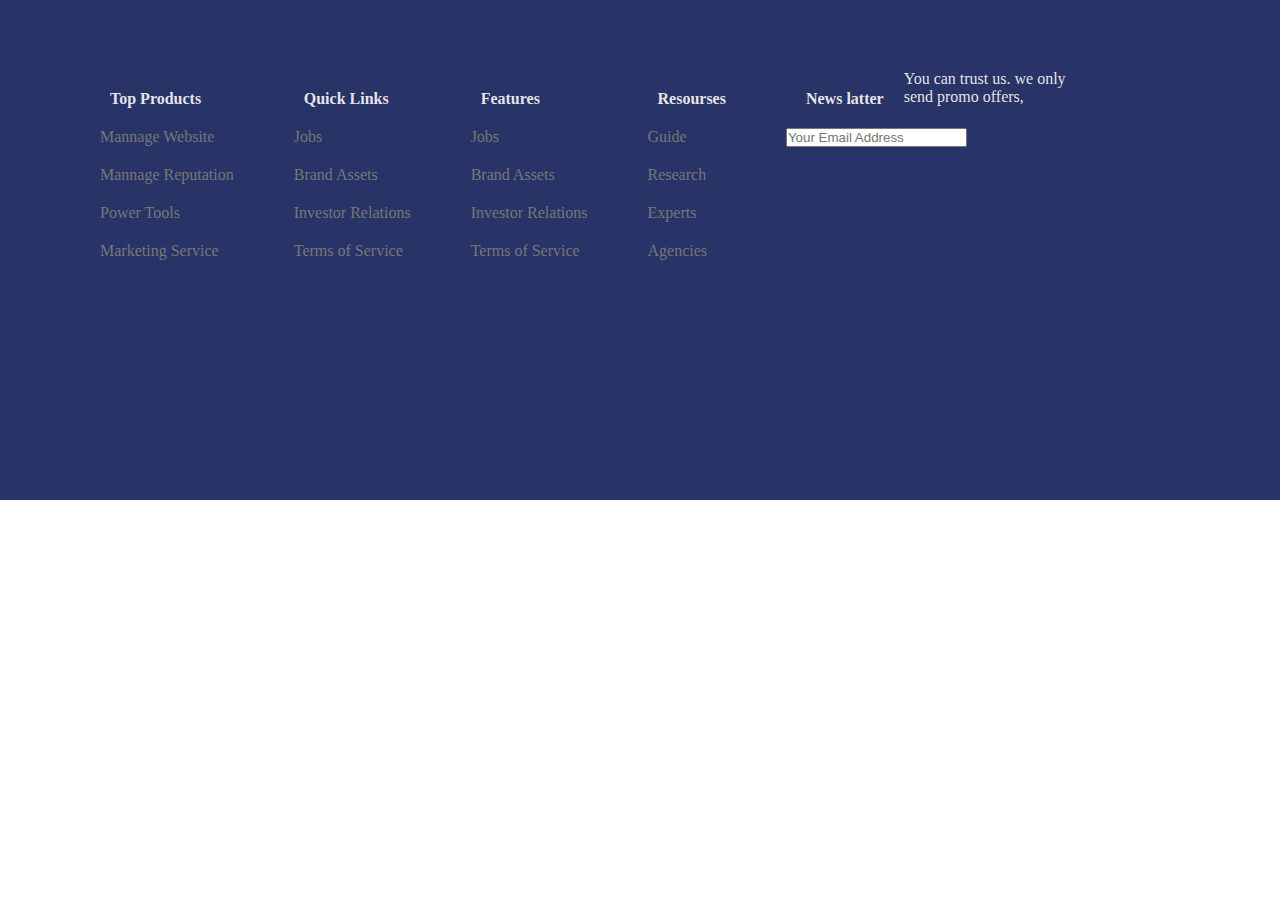
<file: abc.html>
<!DOCTYPE html>
<html lang="en">
<head>
    <meta charset="UTF-8">
    <meta http-equiv="X-UA-Compatible" content="IE=edge">
    <meta name="viewport" content="width=device-width, initial-scale=1.0">
    <title>Document</title>
    <style>
        *{
            box-sizing: border-box;
            margin: 0;
            padding: 0;
        }
        .wrapper {
           width: 100%;
        }
        footer{
            background: #283367;
            padding: 50px;
            height: 500px;
        }

        .container{
            width: 1140px;
            margin: 0 auto;
        }

        .footer-heading, h4{
            display: block;
            float: left;
            padding: 20px 20px;
            color: #f5f0f0f1;
            
        }

        .footer-heading ul li {
            padding: 10px;
            list-style: none;
            color: #777777;
            
        }

        .footer-heading a {
            color: #777777;
            text-decoration: none;
        }


    </style>
</head>
<body>
    <div class="wrapper">
    <footer>
        <div class="container">
            <div class="footer-heading">
                <h4>Top Products</h4>
                <ul>
                    <li><a href="#">Mannage Website</a></li>
                    <li><a href="#">Mannage Reputation</a></li>
                    <li><a href="#">Power Tools</a></li>
                    <li><a href="#">Marketing Service</a></li>
                </ul>
            </div>

            <div class="footer-heading">
                <h4>Quick Links</h4>
                <ul>
                    <li><a href="#">Jobs</a></li>
                    <li><a href="#">Brand Assets</a></li>
                    <li><a href="#">Investor Relations</a></li>
                    <li><a href="#">Terms of Service</a></li>
                </ul>
            </div>

            <div class="footer-heading">
                <h4>Features</h4>
                <ul>
                    <li><a href="#">Jobs</a></li>
                    <li><a href="#">Brand Assets</a></li>
                    <li><a href="#">Investor Relations</a></li>
                    <li><a href="#">Terms of Service</a></li>
                </ul>
            </div>

            <div class="footer-heading">
                <h4>Resourses</h4>
                <ul>
                    <li><a href="#">Guide</a></li>
                    <li><a href="#">Research</a></li>
                    <li><a href="#">Experts</a></li>
                    <li><a href="#">Agencies</a></li>
                </ul>
            </div>

            <div class="footer-heading">
                <h4>News latter</h4>
                <p>You can trust us. we only send promo offers,</p>
                <div class="form">
                    <form>
                        <label for="email"></label>
                        <input type="email" id="email" placeholder="Your Email Address">
                    </form>
                </div>
            </div>

        </div>
    </footer>
</div>
</body>
</html>
</file>
